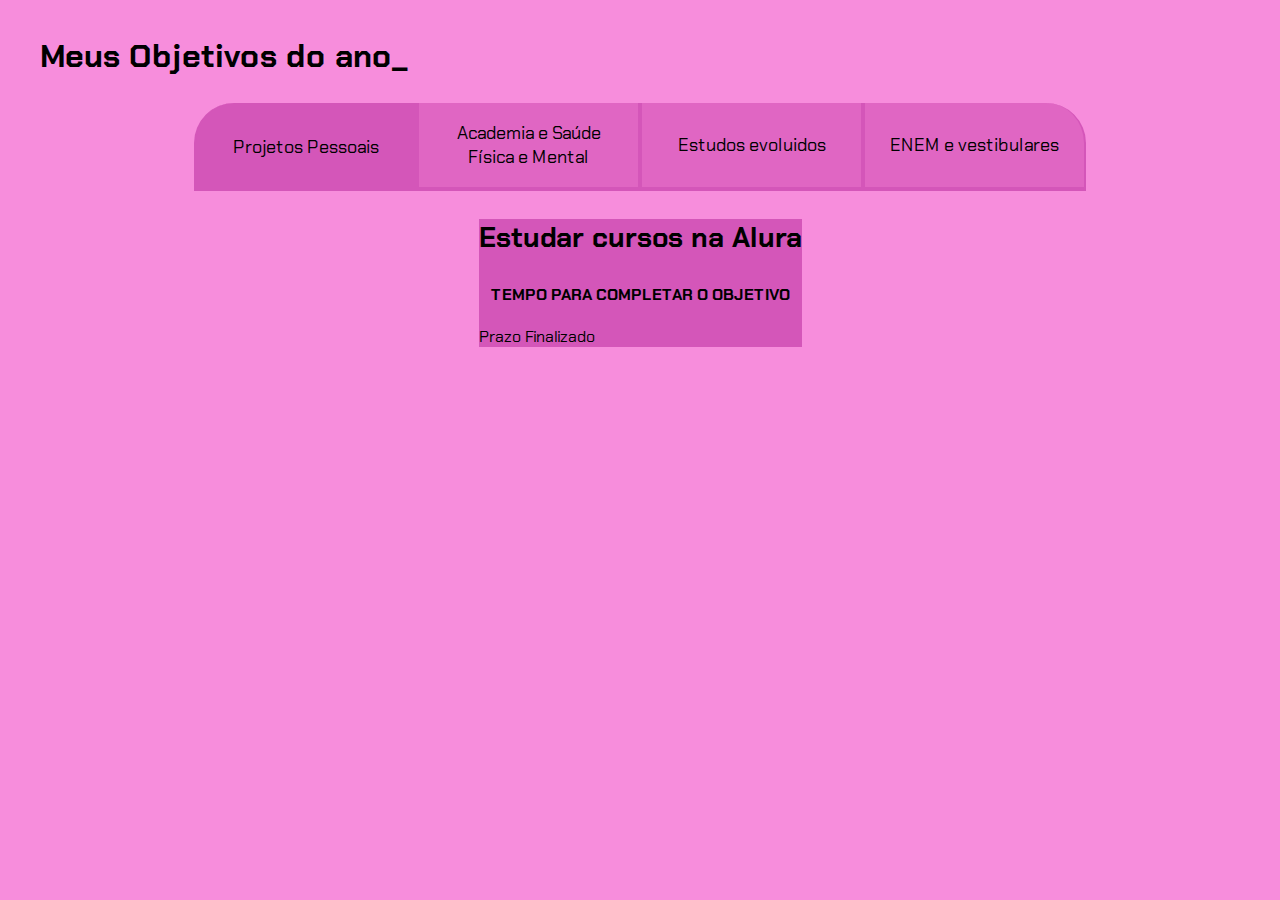
<file: index.html>
<!DOCTYPE html>
<html lang="pt-br">

<head>
    <meta charset="UTF-8">
    <meta name="viewport" content="width=device-width, initial-scale=1.0">
    <title>Meus objetivos do ano</title>
    <link rel="stylesheet" href="style.css">
</head>

<body>
    <section class="conteudo-principal">
        <h2 class="titulo-principal">Meus Objetivos do ano<span>_</span></h2>
        <div class="botoes">
            <button class="botao ativo">Projetos Pessoais</button>
            <button class="botao">Academia e Saúde Física e Mental</button>
            <button class="botao">Estudos evoluidos</button>
            <button class="botao">ENEM e vestibulares</button>            
        </div>
        <div class="abas-texto">
            <div class="aba-conteudo ativo">
                <h3 class="aba-conteudo-titulo-principal">Estudar cursos na Alura</h3>
                <h4 class="aba-conteudo-titulo-secundario">Tempo para completar o objetivo</h4>
                <div class="contador"></div>
            </div>
        </div>
        <div class="abas-texto">
            <div class="aba-conteudo">
                <h3 class="aba-conteudo-titulo-principal">Criar projeto em Javascriptss</h3>
                <h4 class="aba-conteudo-titulo-secundario">Tempo para completar o objetivo</h4>
                <div class="contador"></div>
            </div>
        </div>
        <div class="abas-texto">
            <div class="aba-conteudo">
                <h3 class="aba-conteudo-titulo-principal">Estudar cursos na Alura</h3>
                <h4 class="aba-conteudo-titulo-secundario">Tempo para completar o objetivo</h4>
                <div class="contador"></div>
            </div>
        </div>
        <div class="abas-texto">
            <div class="aba-conteudo">
                <h3 class="aba-conteudo-titulo-principal">Estudar cursos na Alura</h3>
                <h4 class="aba-conteudo-titulo-secundario">Tempo para completar o objetivo</h4>
                <div class="contador"></div>
            </div>
        </div>
        


        </div>
    </section>
    <script src="main.js"></script>
</body>
</html>
</file>
<file: style.css>
@import url('https://fonts.googleapis.com/css2?family=Chakra+Petch:wght@400;700&display=swap');

:root {
    --cor-de-fundo: #f78ddc;
    --preto: #000000;
    --branco: #000000;
    --botao-ativo: rgb(212, 86, 185);
    --botao-inativo: rgba(224, 102, 194, 0.986);
    --texto-fundo: rgba(0, 0, 0, 0.3);
}

body {
    background-color: var(--cor-de-fundo);
    color: var(--branco);
    font-family: 'Chakra Petch', sans-serif;
}


.conteudo-principal {
    display: flex;
    flex-direction: column;
    justify-content: center;
    align-items: center;
    max-width: 1200px;
    width: 100%;
    margin: 0 auto;
}

.titulo-principal {
    text-align: left;
    width: 100%;
    font-size: 32px;
}

.titulo-principal span {
    color: var(--verde);
}


.botao {
    font-family: 'Chakra Petch', sans-serif;
    background-color: var(--botao-inativo);
    color: var(--rosa-claro);
    display: flex;
    justify-content: center;
    padding: 1em;
    font-size: 18px;
    align-items: center;
    width: 100%;
    border-bottom: 4px solid var(--botao-ativo);
    border-left: 2px solid var(--botao-ativo);
    border-right: 2px solid var(--botao-ativo);
    border-top: none;
}

.botao:first-child {
    border-radius: 40px 40px 0 0;
}

.botoes {
    display: block;
}

.botao.ativo {
    background-color: var(--botao-ativo);
    border-bottom: 4px solid var(--verde);
}  


.ativo{
    background-color: var(--botao-ativo);
    border-bottom: 4px solid var(--verde);
}

.abas-textos{
    background-color: var(--texto-fundo);
    padding: 40px;
    border-radius: 0 0 40px 40px;
    }
    .aba-conteudo.ativo{
    display:block;
    }
    
    .aba-conteudo{
    display: none;
    }
    
    .aba-conteudo-titulo-principal{
    font-size: 28px;
    text-align: center;
    }
    .aba-conteudo-titulo-secundario{
    text-align: center;
    color: var(--verde);
    text-transform: uppercase;
    }
@media screen and (min-width: 768px) {
    .botoes {
        display: flex;
    }

    .botao:first-child {
        border-radius: 40px 0 0 0;
    }

    .botao:last-child {
        border-radius: 0 40px 0 0;
    }
}
</file>
